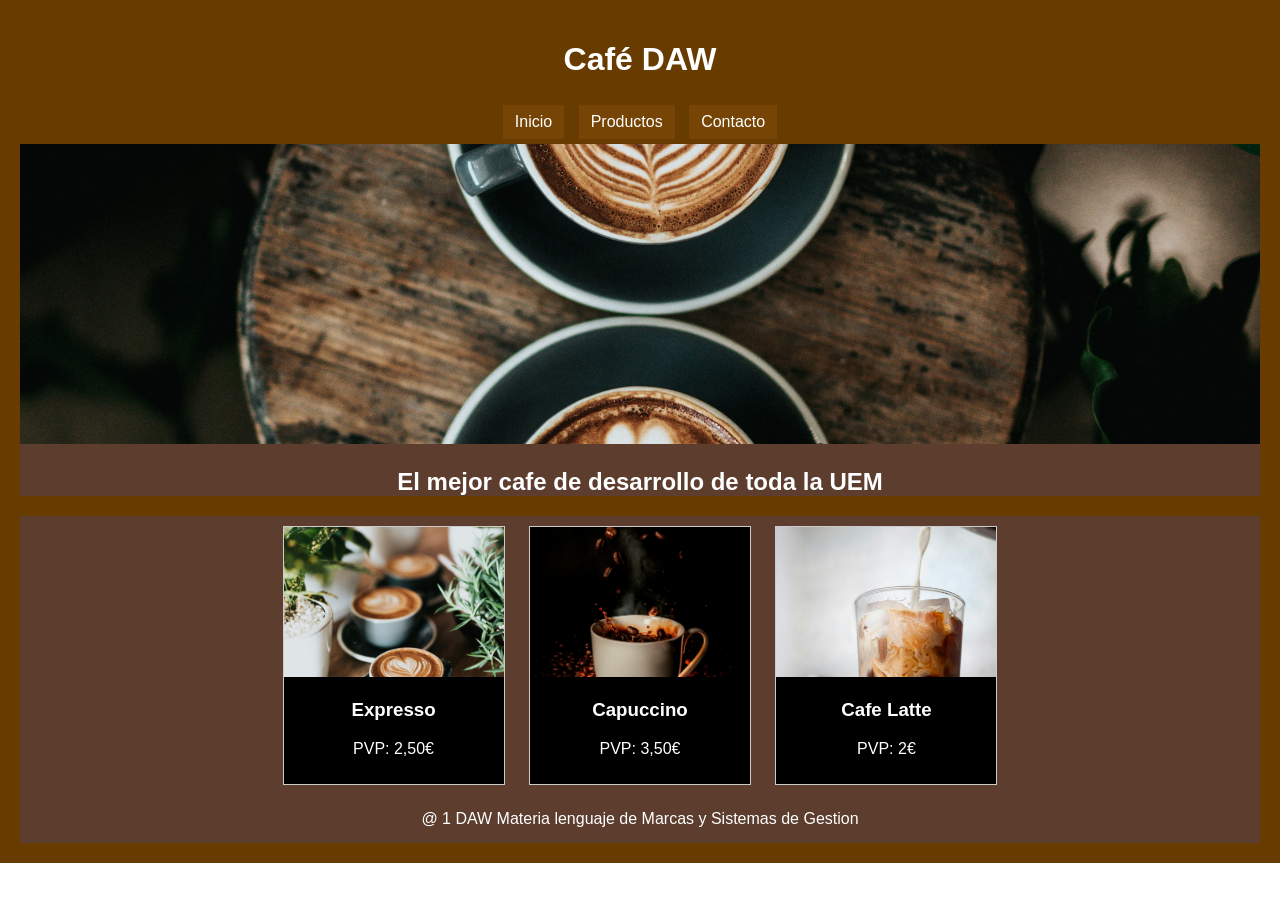
<file: index.html>
<!DOCTYPE html>
<html lang="en">
<head>
    <meta charset="UTF-8">
    <meta name="viewport" content="width=device-width, initial-scale=1.0">
    <title>Cafeteria DAW</title>
    <link rel="stylesheet" href="style.css">
</head>
<body>
    <header class="header">
        <h1>Café DAW</h1>
        <nav class="menu">
                <a href="index.html">Inicio</a>
                <a href="#">Productos</a>
                <a href="formulario.html">Contacto</a>
        </nav>
        <!-- iNSERTAMOS LAS SECCIONES QUE QUEREMOS TENER EN NUESTRA WEB-->
         <section class="banner">
            <img src="img/banner.jpg" alt="Cafe">
            <h2>El mejor cafe de desarrollo de toda la UEM</h2>
         </section>
         <section class="productos">
            <div class="card">
                <img src="img/cafe.jpg" alt="">
                <h3>Expresso</h3>
                <p>PVP: 2,50€</p>
            </div>
              <div class="card">
                <img src="img/capuccino.jpg" alt="">
                <h3>Capuccino</h3>
                <p>PVP: 3,50€</p>
            </div>
              <div class="card">
                <img src="img/latte.jpg" alt="">
                <h3>Cafe Latte</h3>
                <p>PVP: 2€ </p>
            </div>
         </section>
         <footer class="footer">
            @ 1 DAW Materia lenguaje de Marcas y Sistemas de Gestion
         </footer>
    </header>
</body>
</html>
</file>
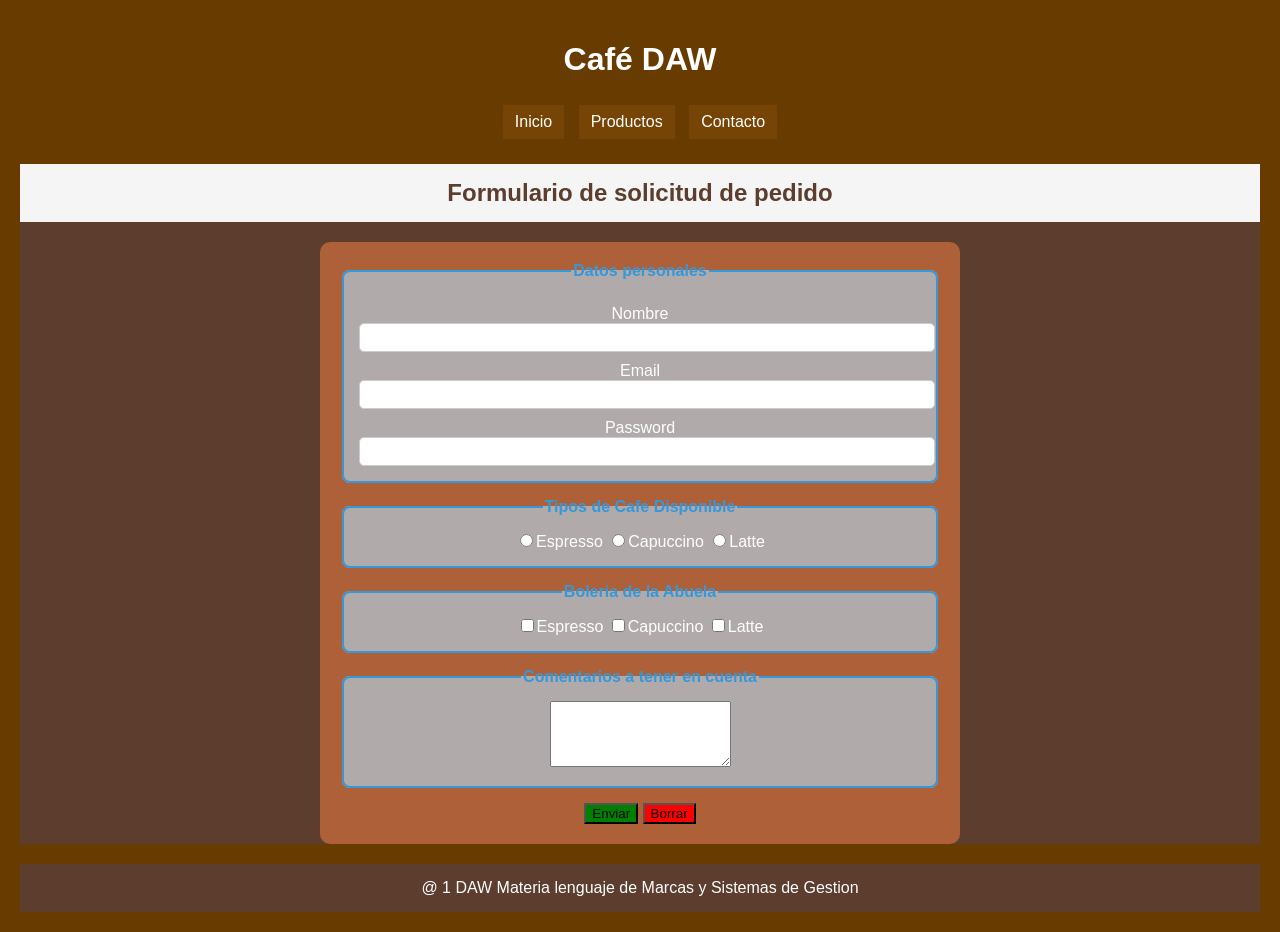
<file: formulario.html>
<!DOCTYPE html>
<html lang="en">
<head>
    <meta charset="UTF-8">
    <meta name="viewport" content="width=device-width, initial-scale=1.0">
    <title>Cafeteria DAW</title>
    <link rel="stylesheet" href="style.css">
</head>
 
<!-- FORMULARIO  -->
<body id="fondo">
    <header class="header">
        <h1>Café DAW</h1>
        <nav class="menu">
                <a href="index.html">Inicio</a>
                <a href="#">Productos</a>
                <a href="formulario.html">Contacto</a>
        </nav>
        <!-- iNSERTAMOS LAS SECCIONES QUE QUEREMOS TENER EN NUESTRA WEB-->
       
        
         <!-- Insertamos el formulario de nuestra web-->
          <section>
          <h1 id="titulo"> Formulario de solicitud de pedido</h1>
          <form action="raul.rodriguez@universidadeuropea.es" method="post" id="formulario">
            <!-- Datos personales -->
            <fieldset class="seccion">
                <legend>Datos personales</legend>
                <label class="campo">
                    Nombre <input type="text" class="entrada">
                </label>
                <label class="campo">
                     Email <input type="email" class="entrada">
                </label>
                <label class="campo">
                     Password <input type="password" class="entrada">
                </label>
            </fieldset>
            <fieldset class="seccion">
                <legend> Tipos de Cafe Disponible </legend>
                <label><input type="radio" name="cafe">Espresso</label>
                <label><input type="radio" name="cafe">Capuccino</label>
                <label><input type="radio" name="cafe">Latte</label>
            </fieldset>
            <!-- Otros productos -->
              <fieldset class="seccion">
                <legend> Boleria de la Abuela </legend>
                <label><input type="checkbox" name="Tarta de Manzana">Espresso</label>
                <label><input type="checkbox" name="Muffin de Pistacho">Capuccino</label>
                <label><input type="checkbox" name="Sobaos de la Casa ">Latte</label>
            </fieldset>
            <!-- Comentarios a tener en cuenta -->
             <fieldset class="seccion">
                <legend> Comentarios a tener en cuenta </legend>
                <textarea name="entrada" rows="4"></textarea>
             </fieldset>
             <!-- botones -->
              <div>
                <button class="enviar" type="submit">Enviar</button>
                <button class="borrar" type="reset">Borrar</button>
              </div>
          </form>
          </section>
         <footer class="footer">
            @ 1 DAW Materia lenguaje de Marcas y Sistemas de Gestion
         </footer>
         
    </header>

    
</body>
</html>
</file>
<file: style.css>
body{
    margin: 0px;
    font-family: Arial, Helvetica, sans-serif;
    text-align: center; 
    
}

#fondo{
    
    background-image: url("img/fondo.jpg");
    background-position: center;
    background-repeat: no-repeat;
    background-attachment: fixed;
    background-size: cover;

}

/*HEADER*/
.header{
    background-color: rgb(104, 59, 0);
    color: white;
    padding: 20px;
}
.menu a{
    display: inline-block;
    margin: 5px;
    padding: 8px 12px;
    background: rgb(118, 69, 5) ;
    text-decoration: none;
    color: white;
}
.banner img{
    width: 100%;
    height: 300px;
    object-fit: cover;
}
/*Cards*/
.producto{
    padding: inline-block;
}
.card{
    background-color:black;
    display: inline-block;
    width: 220px;
    margin: 10px;
    border: 1px solid #ccc;
    padding-bottom: 10px;   
}
.card img{
    width: 100%;
    height: 150px;
    object-fit: cover;
}
/***********CSS DEL FORMULARIO */
#titulo{
    text-align: center;
    color: #5c3d2e;
    padding: 15px;
    background-color: whitesmoke;
}
#formulario{
width: 600px;
margin: 20px auto;
background-color: #ae6038;
padding: 20px;
border-radius: 10px;
}



/* footer */

.footer{
    background: #5c3d2e;
    color: white;
    padding: 15px;
}
section{
background-color: #5c3d2e;
}
.seccion{
    border: 2px solid #3598db;
    background-color: rgb(176, 170, 170);
    margin-bottom: 15px;
    padding: 15px;
    border-radius: 8px;
}

.seccion legend{
    color: #3598db;
    font-weight: bold;
}

.campo{
    margin-top: 10px;
    display: block;
}

.entrada{
    width: 100%;
    padding: 6px;
    border: 1px solid #ccc;
    border-radius: 5px;
}

.boton{
    padding: 8px 15px;
    border: none;
    border-radius: 5px;
    color: white;
    cursor: pointer;

}
.enviar{
    background-color: green;
}

.borrar{
    background-color: red;
}

.boton:hover {
    opacity: 0.8;
}

#botones{
    text-align: center;margin-top: 15px;
}
</file>
